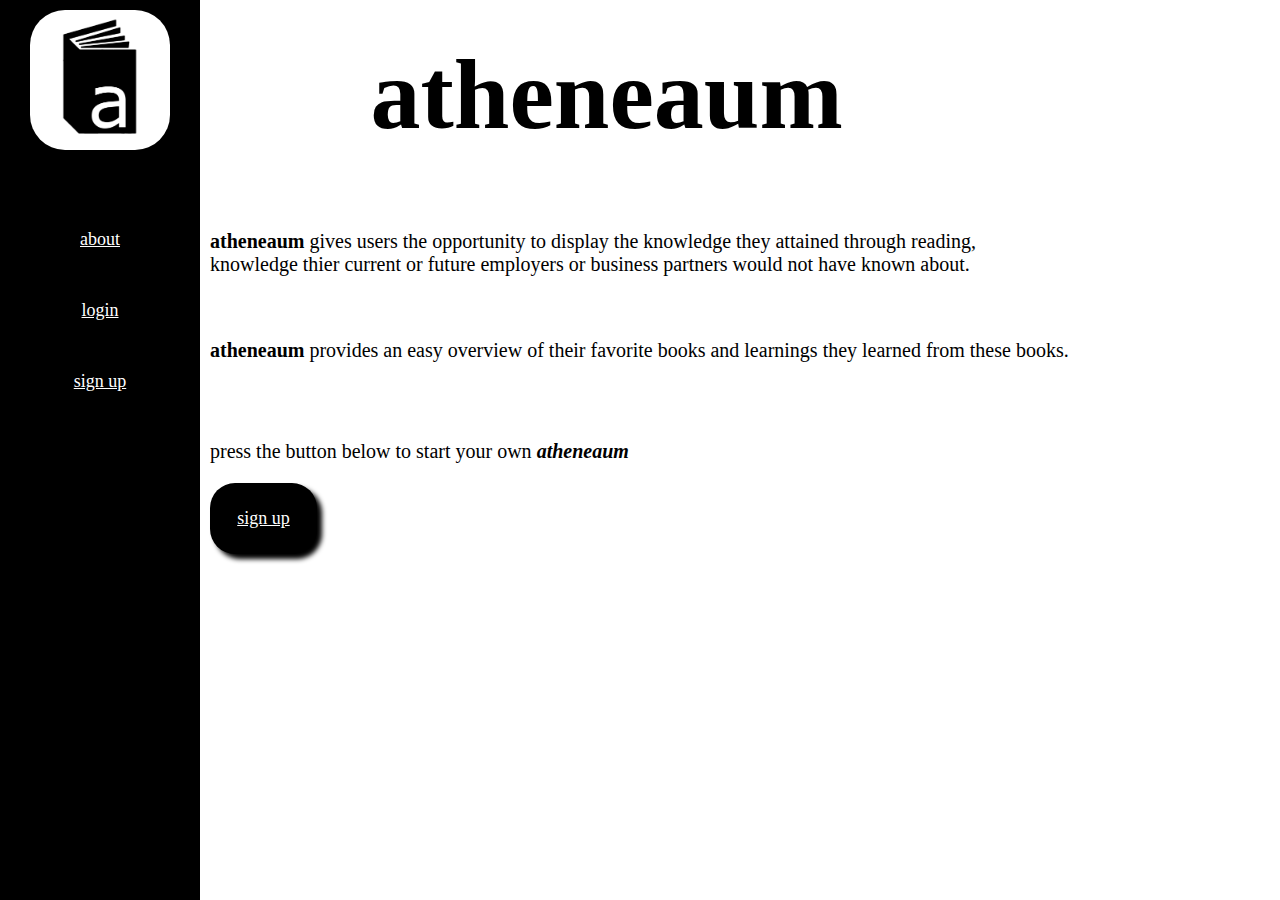
<file: index.html>
<!DOCTYPE html>
<html>
    <head>
        <title>atheneaum</title>
        <link rel="stylesheet" href="style.css">
    </head> 
    <body>
        <div class="grid-container">
            <div class="item-1">
                <section>
                    <img src="logo.png" alt="logo">
                    <div class="links">
                        <a href="about.html">about</a>
                        <a href="login.html">login</a>
                        <a href="signup.html">sign up</a>
                    </div>
                </section>
            </div>

            <div class="item-2">
                <h1>atheneaum</h1>
            </div>

            <div class="item-3">
                <p><strong>atheneaum</strong> gives users the opportunity to display the 
                    knowledge they attained through reading, <br> knowledge thier current or future employers or business partners would not have known about.</p>
                    <br>
                    <p><strong>atheneaum</strong> provides an easy overview of their favorite books and learnings they learned from these books.</p>
            </div>

            <div class="item-4">
                <p>press the button below to start your own <strong><em>atheneaum</em></strong></p>
                <div class="go-signup">
                <a href="signup.html">sign up</a>
                </div>
            </div>
        </div>
        
    </body>
</html>
</file>
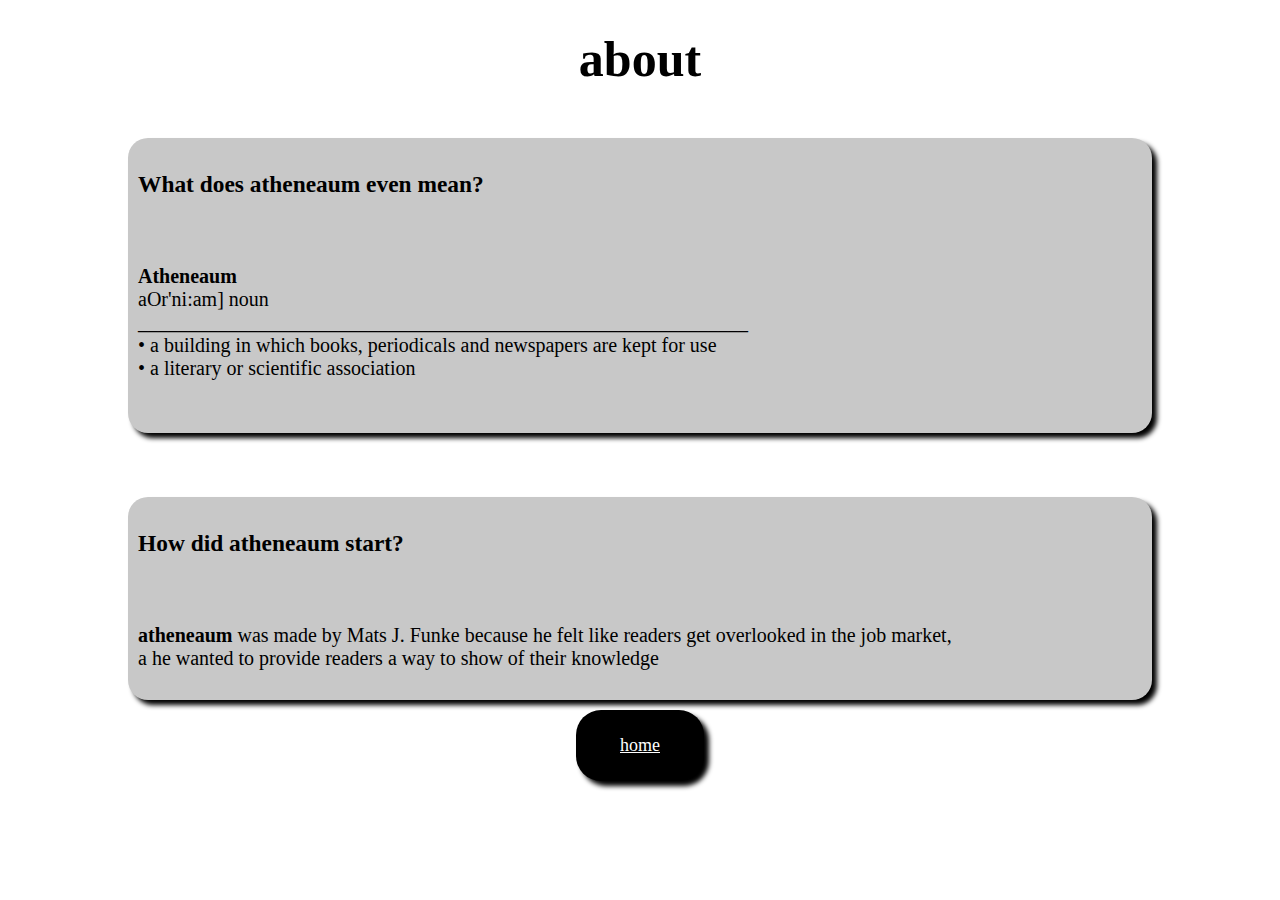
<file: about.html>
<!DOCTYPE html>
<html>
    <head>
        <title>atheneaum</title>
        <link rel="stylesheet" href="style.css">
    </head>

    <body>
        <h2 class="about">about</h2>
        
        <div class="definition-box">
            <h3>What does <strong>atheneaum</strong> even mean?</h3>
            <br>
            <p><strong>Atheneaum</strong> 
            <br>aOr'ni:am] noun <br>
            _____________________________________________________________ <br>
                • a building in which books, periodicals and newspapers are kept for use
               <br> • a literary or scientific association</p>
               <br>
        </div>

        <div class="origin-box">
            <h3>How did <strong>atheneaum</strong> start?</h3>
            <br>
            <p><strong>atheneaum</strong> was made by Mats J. Funke because he felt like readers get overlooked in the job market, <br>
            a he wanted to provide readers a way to show of their knowledge</p>
        </div>

        <div class="home">
            <a href="index.html">home</a>
        </div>
        
    </body>
</html>
</file>
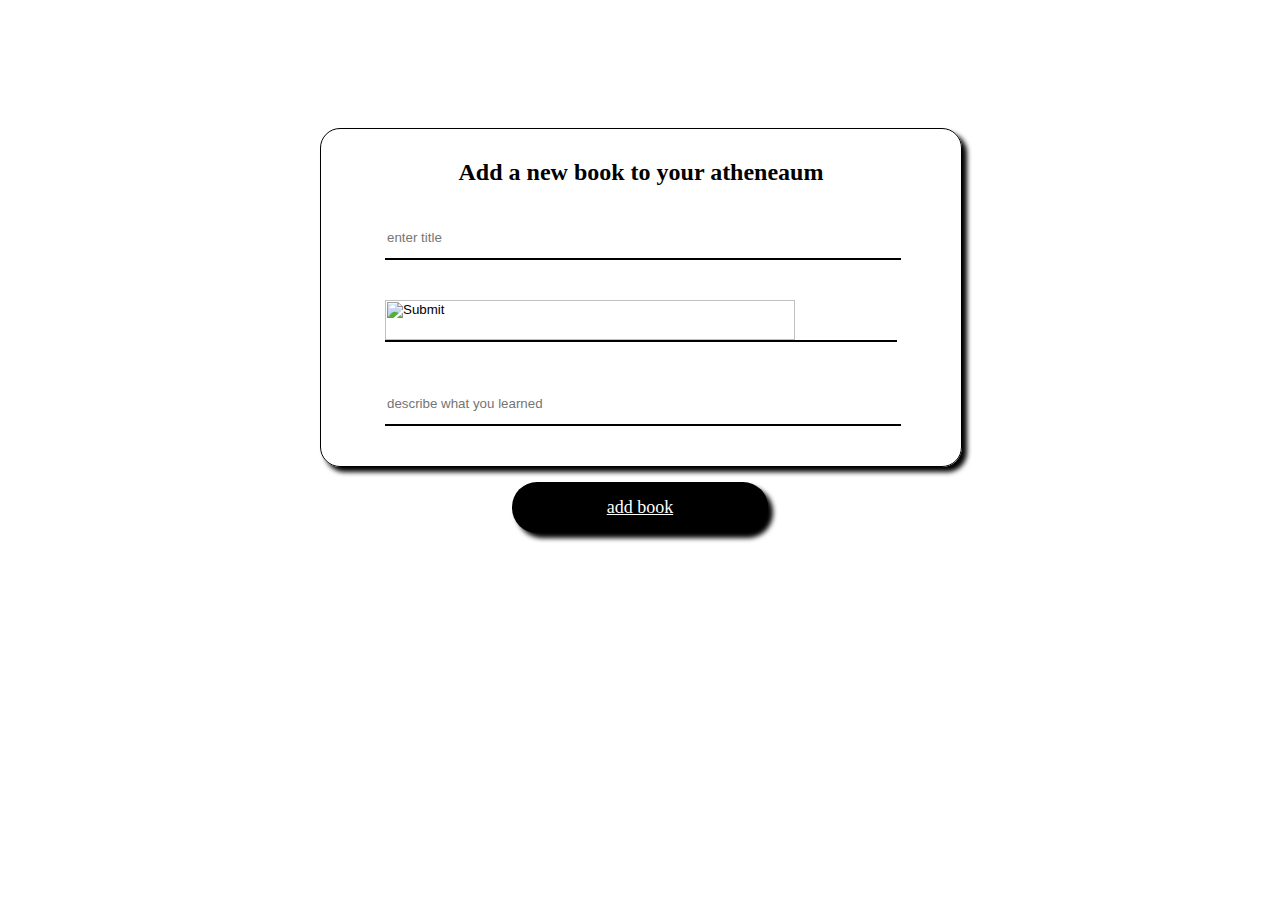
<file: addbook.html>
<!DOCTYPE html>
<html>
    <head>
        <title>atheneaum</title>
        <link rel="stylesheet" href="upstyle.css">
    </head>

    <body>
        <div class="login-box">
            <h2>Add a new book to your atheneaum</h2>
            <form action="">
                <input type="text" placeholder="enter title">
                <input type="image" placeholder="add book cover">
                <input type="text" placeholder="describe what you learned">
            </form>
       </div>

       <div class="userpage-link">
        <a href="userpage.html">add book</a>
       </div>
    </body>
</html>
</file>
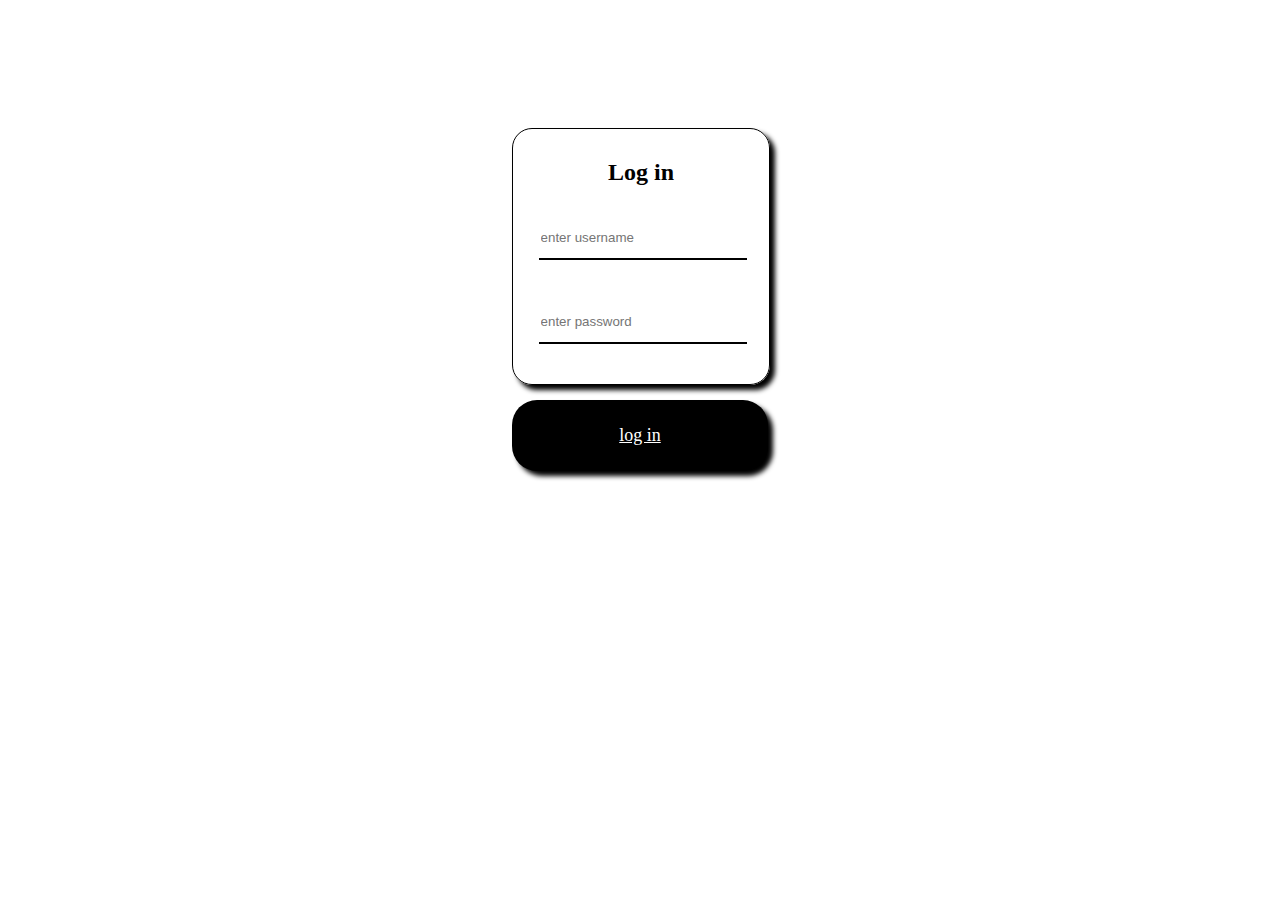
<file: login.html>
<!DOCTYPE html>
<html>
    <head>
        <title>atheneaum</title>
        <link rel="stylesheet" href="style.css">

    </head>
    <body>
        <div class="login-box">
            <h2>Log in</h2>
            <form action="">
                <input type="text" placeholder="enter username">
                <input type="password" placeholder="enter password">
            </form>
       </div>

         <div class="userpage-link">
            <a href="userpage.html">log in</a>
        </div>
    </body>
</html>
</file>
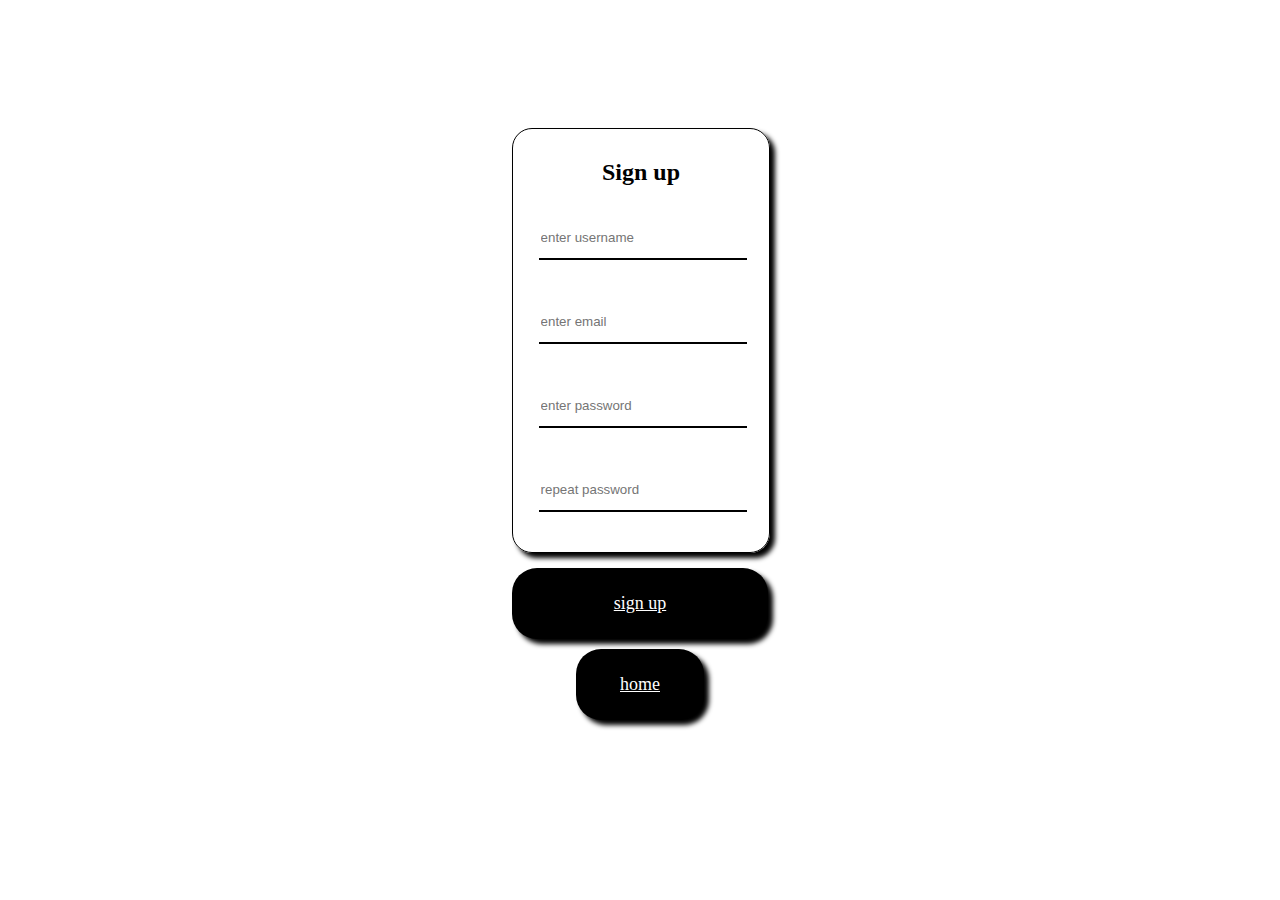
<file: signup.html>
<!DOCTYPE html>
<html>
    <head>
        <title>atheneaum</title>
        <link rel="stylesheet" href="style.css">

    </head>
    <body>
           <div class="login-box">
                <h2>Sign up</h2>
                <form action="">
                    <input type="text" placeholder="enter username">
                    <input type="email" placeholder="enter email">
                    <input type="password" placeholder="enter password">
                    <input type="password" placeholder="repeat password">
                </form>
           </div>

            <div class="addbook-link">
                <a href="addbook.html">sign up</a>
            </div>

            <div class="home">
                <a href="index.html">home</a>
            </div>
    </body>
</html>
</file>
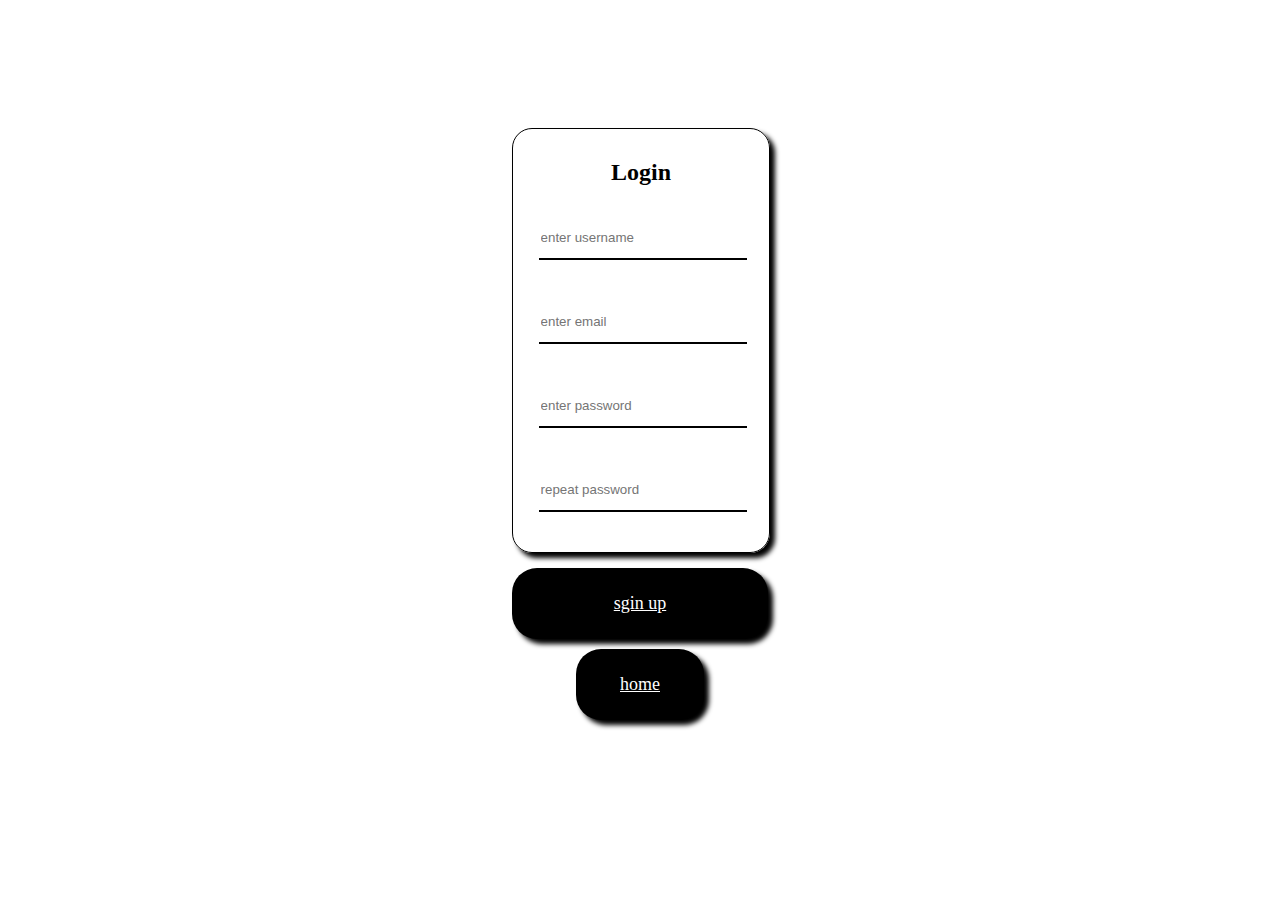
<file: singup.html>
<!DOCTYPE html>
<html>
    <head>
        <title>atheneaum</title>
        <link rel="stylesheet" href="style.css">

    </head>
    <body>
           <div class="login-box">
                <h2>Login</h2>
                <form action="">
                    <input type="text" placeholder="enter username">
                    <input type="email" placeholder="enter email">
                    <input type="password" placeholder="enter password">
                    <input type="password" placeholder="repeat password">
                </form>
           </div>

            <div class="userpage-link">
                <a href="userpage.html">sgin up</a>
            </div>

            <div class="home">
                <a href="index.html">home</a>
            </div>

    </body>
</html>
</file>
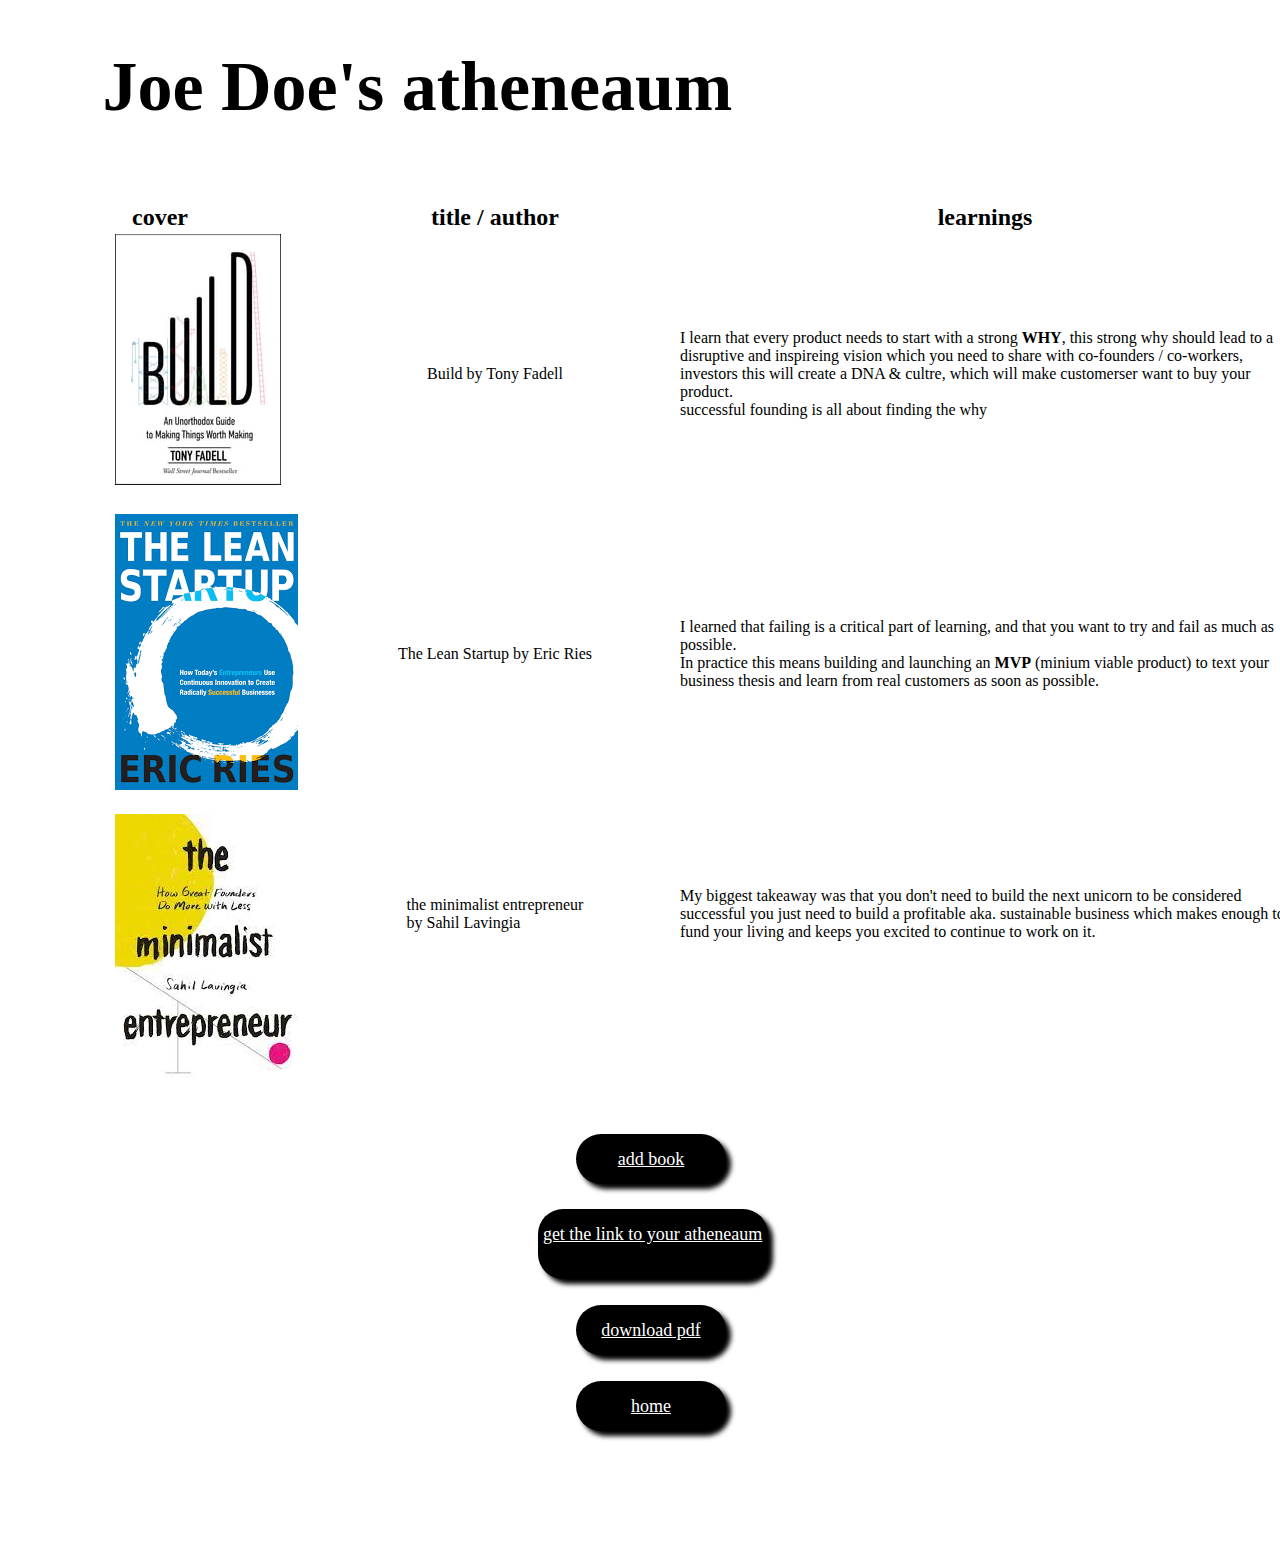
<file: userpage.html>
<!DOCTYPE html>
<html>
    <head>
        <title>atheneaum</title>
        <link rel="stylesheet" href="upstyle.css">
    </head>

    <body>
        <div class="joehead">
            <h1>Joe Doe's atheneaum</h1>
        </div>

        <div class="grid-container">
                <div class="item-1">
                    <h2>cover</h2>
                </div>

                <div class="item-2">
                    <h2>title / author</h2>
                </div>

                <div class="item-3">
                    <h2>learnings</h2>
                </div>

                <div class="item-4">
                    <img src="build.jpeg" alt="buildcover">
                </div>

                <div class="item-5">
                    <p>Build by Tony Fadell</p>
                </div>

                <div class="item-6">
                    <p>I learn that every product needs to start with a strong <strong>WHY</strong>,
                    this strong why should lead to a disruptive and inspireing vision which you need to share with co-founders / co-workers, 
                    investors this will create a DNA & cultre, which will make customerser want to buy your product. <br>
                    successful founding is all about finding the why</p>
                </div>
                
                <div class="item-7">
                    <img src="lean.png" alt="leancover">
                </div>

                <div class="item-8">
                    <p>The Lean Startup by Eric Ries</p>
                </div>

                <div class="item-9">
                    <p>I learned that failing is a critical part of learning, and that you want to try and fail as much as possible. <br>
                        In practice this means building and launching an <strong>MVP</strong> (minium viable product) to text your business 
                        thesis and learn from real customers as soon as possible.
                    </p>
                </div>

                <div class="item-10">
                    <img src="minimal.png" alt="minimalcover">
                </div>

                <div class="item-11">
                    <p>the minimalist entrepreneur <br> by Sahil Lavingia</p>
                </div>

                <div class="item-12">
                    <p>My biggest takeaway was that you don't need to build the next unicorn to be considered successful you just need to 
                        build a profitable aka. sustainable business which makes enough to fund your living and keeps you excited to continue 
                        to work on it.</p>
                </div>
        </div>

        <div class="item-13">
            <a href="addbook.html">add book</a>
        </div>

        <div class="item-14">
            <a href="">get the link to your atheneaum</a>
        </div>

        <div class="item-15">
            <a href="">download pdf</a>
        </div>

        <div class="item-16">
            <a href="index.html">home</a>
        </div>

    </body>
</html>
</file>
<file: style.css>
body {
    font-family: Verdana;
    margin: 0px;
    padding: 0px;
}
.grid-container{
    display: grid;
    grid-template-columns: 200px 200px 200px;
    grid-template-rows: 200px 200px 200px;
    gap: 10px;
}
.item-1{
    grid-column: 1/2;
    grid-row: 1/6;
}
.item-2{
  grid-column: 2/8;
  grid-row: 1/2;
  font-size: 50px;
  margin-top: -30px;
  margin-left: 15%;
}
.item-3{
    grid-column: 2/8;
    grid-row: 2/3;
    font-size: 20px;
}
.item-4{
    grid-column: 2/8;
    grid-row: 3/6;
    font-size: 20px;
}
section{
    width: 100%;
    background-color: black;
    height: 100vh;
}
img{
    width: 70%;
    border-radius: 25%;
    margin-top: 10px;
    margin-left: 15%;
}
a{
    text-align: center;
    font-size: 18px;
    color: white;
    padding: 25px 0px;    
    display: block;
}
a:active { 
    text-decoration: none; 
}
a:hover{
    text-decoration: none;
}
.links{
    margin-top: 50px;
}
.login-box{
    width: 20%;
    margin-left: 40%;
    border: 1px solid black;
    box-shadow: 5px 5px 5px black;
    border-radius: 20px;
    margin-top: 10%;
}
input{
    display: block; 
    width: 80%;
    margin-left: 10%;
    height: 40px;
    margin-bottom: 40px;
    border: none;
    border-bottom: 2px solid black;
    background-color: white;
}
h2{
    text-align: center;
    margin-bottom: 30px;
    margin-top: 30px;
}
.userpage-link{
    background-color: black;
    width: 20%;
    margin-top: 15px;
    margin-left: 40%;
    box-shadow: 5px 5px 5px black;
    border-radius: 25px;
}
.addbook-link{
    background-color: black;
    width: 20%;
    margin-top: 15px;
    margin-left: 40%;
    box-shadow: 5px 5px 5px black;
    border-radius: 25px;
}
.home{
    background-color: black;
    width: 10%;
    margin-top: 10px;
    margin-left: 45%;
    box-shadow: 5px 5px 5px black;
    border-radius: 25px;
}
.go-signup{
    background-color: black;
    width: 10%;
    margin-top: 10px;
    box-shadow: 5px 5px 5px black;
    border-radius: 25px;
}
.about{
    font-size: 50px;
    margin-top: 30px;
    margin-bottom: 50px;
}
.definition-box{
    font-size: 20px;
    margin-left: 10%;
    margin-right: 10%;
    border: 10px soild;
    padding: 10px;
    box-shadow: 5px 5px 5px black;
    border-radius: 20px;
    background-color: rgb(200, 200, 200);
}
.origin-box{
    font-size: 20px;
    margin-left: 10%;
    margin-right: 10%;
    margin-top: 5%;
    border: 10px soild black;
    padding: 10px;
    box-shadow: 5px 5px 5px black;
    border-radius: 20px;
    background-color: rgb(200, 200, 200);
}
</file>
<file: upstyle.css>
body {
    font-family: Verdana;
    margin: 0px;
    padding: 0px;
}
.joehead{
    margin-left: 8%;
    font-size: 35px;
}
.grid-container{
    margin-left: 10px;
    display: grid;
    grid-column-gap: 10px;
    grid-template-columns: 300px 350px 300px 300px;
    grid-template-rows: 60px 280px 280px 240px 100px;
    grid-template-areas: 
    "cover title learn learn"
    "buildc buildt buildl buildl"
    "leanc leant leanl leanl"
    "minimalc minimalt minimall minimall"
    "add export export home";

}
.item-1{
    grid-area: cover;
    margin: auto;
}
.item-2{
    grid-area: title;
    margin: auto;
}
.item-3{
    grid-area: learn;
}
.item-4{
    grid-area: buildc;
    width: 80px;
    height: 80px;
    margin-left: 35%;
}
.item-5{
    grid-area: buildt;
    margin: auto;
}
.item-6{
    grid-area: buildl;
    margin: auto;
}
.item-7{
    grid-area: leanc;
    width: 880px;
    height: 80px;
    margin-left: 35%;
}
.item-8{
    grid-area: leant;
    margin: auto;
}
.item-9{
    grid-area: leanl;
    margin: auto;
}
.item-10{
    grid-area: minimalc;
    width: 80px;
    height: 80px;
    margin-left: 35%;
    margin-top: 20px;
}
.item-11{
    grid-area: minimalt;
    margin: auto;
}
.item-12{
    grid-area: minimall;
    margin: auto;
}
.item-13{
   grid-area: add;
   color: white;
    background-color: black;
    width: 150px;
    height: 50px;
    box-shadow: 5px 5px 5px black;
    border-radius: 25px;
    margin-left: 45%;
    margin-bottom: 2%;
}
.item-14{
    grid-area: home;
    color: white;
     background-color: black;
     width: 230px;
     height: 70px;
     box-shadow: 5px 5px 5px  black;
     border-radius: 25px;
     margin-left: 42%;
     margin-bottom: 2%;
 }
 .item-15{
    grid-area: export;
    color: white;
     background-color: black;
     width: 150px;
     height: 50px;
     box-shadow: 5px 5px 5px  black;
     border-radius: 25px;
     margin-left: 45%;
     margin-bottom: 2%;
 }
 .item-16{
    grid-area: export;
    color: white;
     background-color: black;
     width: 150px;
     height: 50px;
     box-shadow: 5px 5px 5px  black;
     border-radius: 25px;
     margin-left: 45%;
     margin-bottom: 10%;
 }
a{
    text-align: center;
    font-size: 18px;
    color: white;
    padding: 15px 0px;    
    display: block;
}
a:active { 
    text-decoration: none; 
}
a:hover{
    text-decoration: none;
}
.login-box{
    width: 50%;
    margin-left: 25%;
    border: 1px solid black;
    box-shadow: 5px 5px 5px black;
    border-radius: 20px;
    margin-top: 10%;
}
input{
    display: block; 
    width: 80%;
    margin-left: 10%;
    height: 40px;
    margin-bottom: 40px;
    border: none;
    border-bottom: 2px solid black;
    background-color: white;
}
h2{
    text-align: center;
    margin-bottom: 30px;
    margin-top: 30px;
}
.userpage-link{
    background-color: black;
    width: 20%;
    margin-top: 15px;
    margin-left: 40%;
    box-shadow: 5px 5px 5px black;
    border-radius: 25px;
}
</file>
